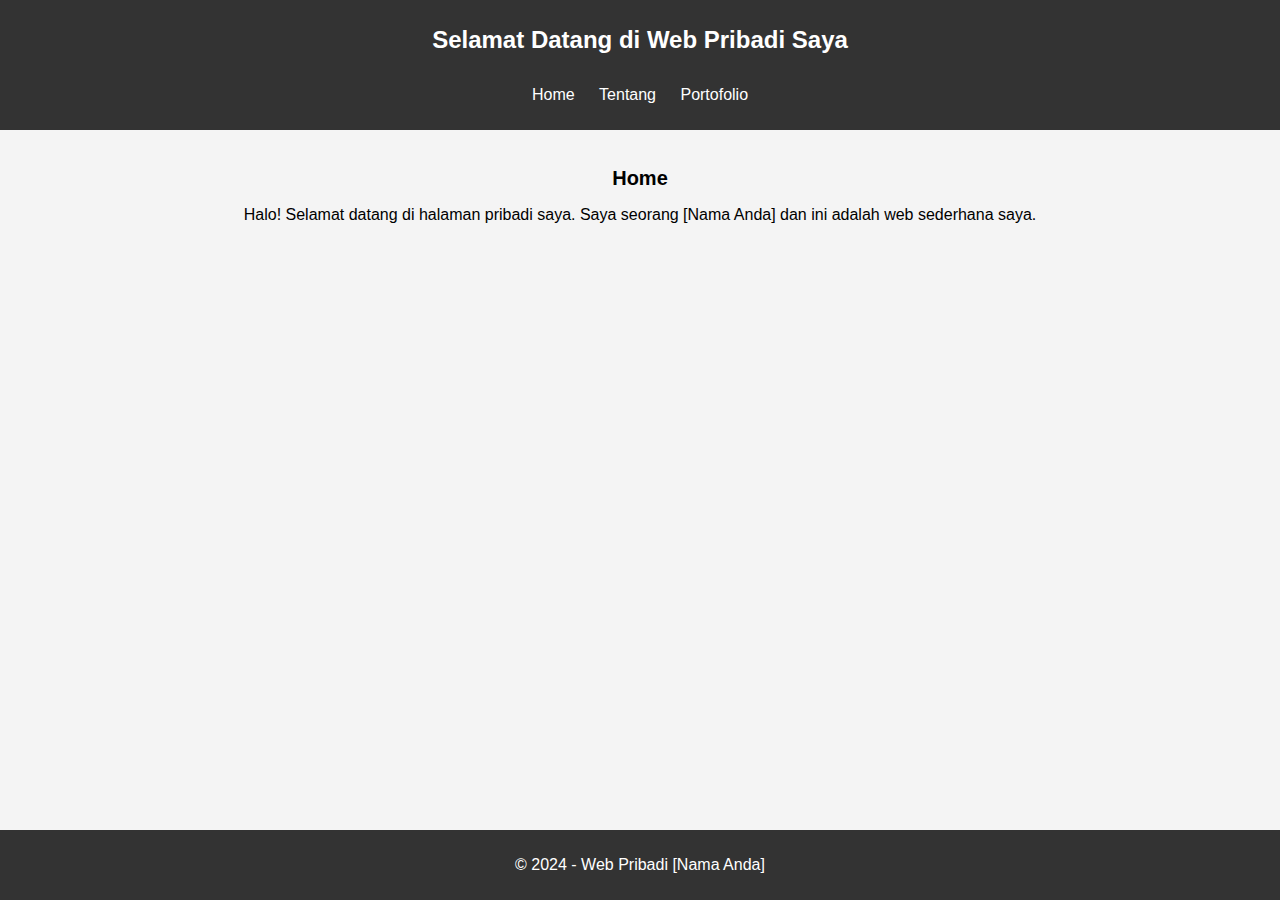
<file: index.html>
<!DOCTYPE html>
<html lang="id">
<head>
    <meta charset="UTF-8">
    <meta name="viewport" content="width=device-width, initial-scale=1.0">
    <title>Home - Web Pribadi</title>
    <link rel="stylesheet" href="css/style.css">
</head>
<body>
    <header>
        <h1>Selamat Datang di Web Pribadi Saya</h1>
        <nav>
            <ul>
                <li><a href="index.html">Home</a></li>
                <li><a href="tentang.html">Tentang</a></li>
                <li><a href="portofolio.html">Portofolio</a></li>
            </ul>
        </nav>
    </header>

    <main>
        <section>
            <h2>Home</h2>
            <p>Halo! Selamat datang di halaman pribadi saya. Saya seorang [Nama Anda] dan ini adalah web sederhana saya.</p>
        </section>
    </main>

    <footer>
        <p>&copy; 2024 - Web Pribadi [Nama Anda]</p>
    </footer>
</body>
</html>
</file>
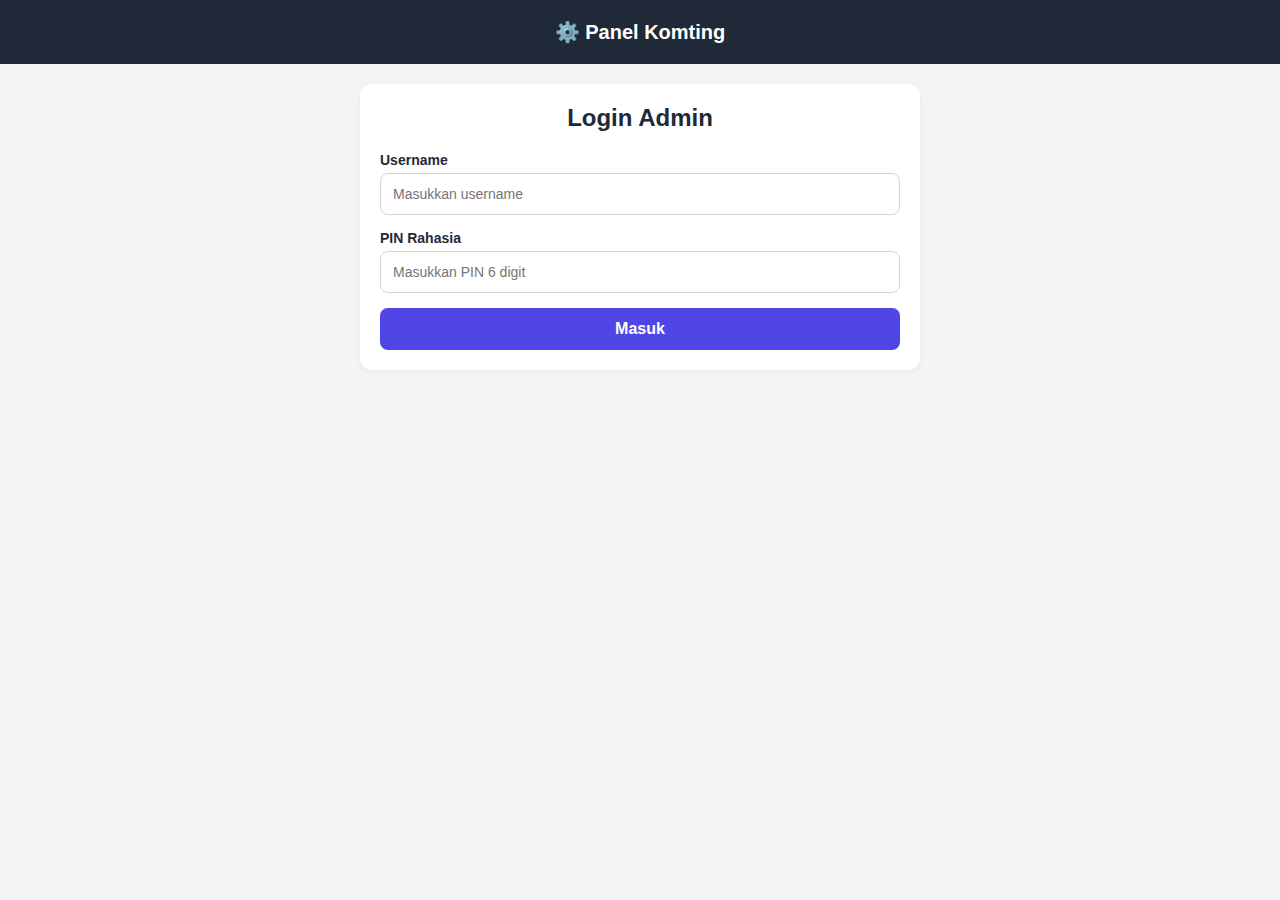
<file: admin.html>
<!DOCTYPE html>
<html lang="id">
<head>
    <meta charset="UTF-8">
    <meta name="viewport" content="width=device-width, initial-scale=1.0, maximum-scale=1.0, user-scalable=no">
    <title>Admin - Jadwal Angkatan</title>
    <style>
        /* ==========================================
           CSS: STYLING FORM & DASHBOARD ADMIN
           ========================================== */
        :root {
            --primary: #4f46e5;
            --primary-dark: #4338ca;
            --bg-color: #f3f4f6;
            --card-bg: #ffffff;
            --text-main: #1f2937;
            --success: #10b981;
            --danger: #ef4444;
        }

        * { box-sizing: border-box; margin: 0; padding: 0; font-family: 'Segoe UI', sans-serif; }
        body { background-color: var(--bg-color); color: var(--text-main); padding-bottom: 40px; }
        
        header { background-color: var(--text-main); color: white; padding: 20px; text-align: center; font-size: 20px; font-weight: bold; }
        
        .container { padding: 20px; max-width: 600px; margin: 0 auto; }
        
        .card { background: var(--card-bg); border-radius: 12px; padding: 20px; margin-bottom: 20px; box-shadow: 0 2px 5px rgba(0,0,0,0.05); }
        
        /* Form Styling */
        .form-group { margin-bottom: 15px; }
        label { display: block; font-size: 14px; font-weight: 600; margin-bottom: 5px; color: var(--text-main); }
        input, select, textarea { width: 100%; padding: 12px; border: 1px solid #d1d5db; border-radius: 8px; font-size: 14px; }
        input:focus, select:focus, textarea:focus { outline: none; border-color: var(--primary); }
        
        /* Button Styling */
        button { width: 100%; padding: 12px; background-color: var(--primary); color: white; border: none; border-radius: 8px; font-size: 16px; font-weight: bold; cursor: pointer; transition: 0.3s; }
        button:hover { background-color: var(--primary-dark); }
        button:disabled { background-color: #9ca3af; cursor: not-allowed; }
        
        .btn-success { background-color: var(--success); margin-top: 10px; font-size: 14px; padding: 8px; }
        .btn-success:hover { background-color: #059669; }

        /* Task Card Admin */
        .task-card { border-left: 4px solid var(--primary); padding: 15px; background: #f9fafb; border-radius: 8px; margin-bottom: 10px; }
        .task-title { font-weight: bold; font-size: 16px; margin-bottom: 5px; }
        .task-meta { font-size: 12px; color: #6b7280; margin-bottom: 10px; }

        /* Loading Overlay */
        #loading-overlay { display: none; position: fixed; top:0; left:0; width:100%; height:100%; background: rgba(255,255,255,0.8); z-index: 999; justify-content: center; align-items: center; flex-direction: column; }
        .spinner { border: 4px solid #f3f3f3; border-top: 4px solid var(--primary); border-radius: 50%; width: 40px; height: 40px; animation: spin 1s linear infinite; }
        @keyframes spin { 0% { transform: rotate(0deg); } 100% { transform: rotate(360deg); } }

    </style>
</head>
<body>

    <header>⚙️ Panel Komting</header>

    <div id="loading-overlay">
        <div class="spinner"></div>
        <p style="margin-top: 15px; font-weight: bold;">Memproses data...</p>
    </div>

    <div class="container">
        
        <div id="login-section" class="card">
            <h2 style="text-align: center; margin-bottom: 20px;">Login Admin</h2>
            <form id="form-login" onsubmit="handleLogin(event)">
                <div class="form-group">
                    <label>Username</label>
                    <input type="text" id="username" required placeholder="Masukkan username">
                </div>
                <div class="form-group">
                    <label>PIN Rahasia</label>
                    <input type="password" id="pin" required placeholder="Masukkan PIN 6 digit">
                </div>
                <button type="submit" id="btn-login">Masuk</button>
            </form>
        </div>

        <div id="admin-section" style="display: none;">
            
            <div class="card">
                <h3 style="margin-bottom: 15px;">➕ Tambah Tugas Baru</h3>
                <form id="form-tugas" onsubmit="handleTambahTugas(event)">
                    <div class="form-group">
                        <label>Mata Kuliah</label>
                        <input type="text" id="mata_kuliah" required placeholder="Contoh: Algoritma Pemrograman">
                    </div>
                    <div class="form-group">
                        <label>Jenis Kegiatan</label>
                        <select id="jenis_kegiatan" required>
                            <option value="Tugas Individu">Tugas Individu</option>
                            <option value="Tugas Kelompok">Tugas Kelompok</option>
                            <option value="Kuis">Kuis / Ujian</option>
                            <option value="Info Penting">Info Penting / Pengganti Kelas</option>
                        </select>
                    </div>
                    <div class="form-group">
                        <label>Deskripsi & Instruksi</label>
                        <textarea id="deskripsi" rows="3" required placeholder="Tulis instruksi detail..."></textarea>
                    </div>
                    <div class="form-group">
    <label>Link Referensi / Pengumpulan (Opsional)</label>
    <input type="url" id="link_referensi" placeholder="Awali dengan https://...">
</div>
                    <div class="form-group">
                        <label>Deadline (Tenggat Waktu)</label>
                        <input type="datetime-local" id="deadline" required> 
                    </div>
                    <button type="submit">Simpan Tugas</button>
                </form>
            </div>

            <div class="card">
                <h3 style="margin-bottom: 15px;">📋 Daftar Tugas Aktif</h3>
                <div id="list-tugas-aktif">
                    <p style="text-align: center; color: gray; font-size: 14px;">Memuat data...</p>
                </div>
            </div>

        </div>
    </div>

    <script>
        /* ==========================================
           JAVASCRIPT: LOGIKA LOGIN & INPUT DATA
           ========================================== */
           
        // ⚠️ PENTING: Ganti dengan URL Aplikasi Web (Web App) Google Apps Script milikmu!
        const SCRIPT_URL = 'https://script.google.com/macros/s/AKfycbwwmXyM5sJZkcNW7Gjo9PRvzpWJKaUuwTEIDKbqN_XTQ9X5ecpNw--51NJd46zGFKr4/exec'; 

        // Fungsi Menampilkan/Menyembunyikan Loading
        function showLoading(show) {
            document.getElementById('loading-overlay').style.display = show ? 'flex' : 'none';
        }

        // 1. Proses Login
        async function handleLogin(event) {
            event.preventDefault(); // Mencegah halaman reload
            showLoading(true);
            
            const username = document.getElementById('username').value;
            const pin = document.getElementById('pin').value;

            try {
                // Mengirim metode POST dengan body JSON ke Google Apps Script
                const response = await fetch(SCRIPT_URL, {
                    method: 'POST',
                    body: JSON.stringify({ action: 'login', username: username, pin: pin })
                });
                
                const result = await response.json();
                
                if (result.status === 'success') {
                    alert('Login Berhasil, halo Komting!');
                    document.getElementById('login-section').style.display = 'none';
                    document.getElementById('admin-section').style.display = 'block';
                    loadTugasAktif(); // Tarik data tugas aktif setelah login
                } else {
                    alert('Gagal: ' + result.message);
                }
            } catch (error) {
                alert('Terjadi kesalahan koneksi.');
            }
            showLoading(false);
        }

        // 2. Proses Tambah Tugas Baru
        async function handleTambahTugas(event) {
            event.preventDefault();
            showLoading(true);
            
            // Ambil data dari Form
            const taskData = {
                mata_kuliah: document.getElementById('mata_kuliah').value,
                jenis_kegiatan: document.getElementById('jenis_kegiatan').value,
                deskripsi: document.getElementById('deskripsi').value,
                // Format datetime-local ke bentuk yang lebih rapi: YYYY-MM-DD HH:MM
                deadline: document.getElementById('deadline').value.replace('T', ' ')
            };

            try {
                const response = await fetch(SCRIPT_URL, {
                    method: 'POST',
                    body: JSON.stringify({ action: 'addTask', data: taskData })
                });
                
                const result = await response.json();
                
                if (result.status === 'success') {
                    alert('Tugas berhasil ditambahkan!');
                    document.getElementById('form-tugas').reset(); // Kosongkan form
                    loadTugasAktif(); // Refresh daftar di bawah
                } else {
                    alert('Gagal menyimpan: ' + result.message);
                }
            } catch (error) {
                alert('Terjadi kesalahan koneksi saat menyimpan.');
            }
            showLoading(false);
        }

        // 3. Menarik Data Tugas Aktif untuk di-manage
        async function loadTugasAktif() {
            const listDiv = document.getElementById('list-tugas-aktif');
            listDiv.innerHTML = '<p style="text-align:center; color:gray;">Memuat tugas...</p>';

            try {
                // URL menggunakan parameter ?action=getTasks untuk metode GET
                const response = await fetch(SCRIPT_URL + '?action=getTasks');
                const result = await response.json();

                if (result.status === 'success') {
                    // Filter hanya yang statusnya "Aktif"
                    const tugasAktif = result.data.filter(t => t.Status === 'Aktif');
                    
                    listDiv.innerHTML = '';
                    if (tugasAktif.length === 0) {
                        listDiv.innerHTML = '<p style="text-align:center; color:gray;">Belum ada tugas aktif.</p>';
                        return;
                    }

                    // Buat daftar tugas
                    tugasAktif.forEach(tugas => {
                        listDiv.innerHTML += `
                            <div class="task-card">
                                <div class="task-title">${tugas.Mata_Kuliah} - ${tugas.Jenis_Kegiatan}</div>
                                <div class="task-meta">Tenggat: ${tugas.Deadline}</div>
                                <button class="btn-success" onclick="tandaiSelesai('${tugas.ID_Tugas}')">
                                    ✅ Tandai Selesai
                                </button>
                            </div>
                        `;
                    });
                }
            } catch (error) {
                listDiv.innerHTML = '<p style="color:red; text-align:center;">Gagal memuat data.</p>';
            }
        }

        // 4. Proses Mengubah Status Tugas Jadi "Selesai"
        async function tandaiSelesai(idTugas) {
            // Konfirmasi keamanan agar tidak salah pencet
            if (!confirm('Yakin tugas ini sudah selesai dikumpulkan oleh satu angkatan?')) return;
            
            showLoading(true);
            try {
                const response = await fetch(SCRIPT_URL, {
                    method: 'POST',
                    body: JSON.stringify({ action: 'completeTask', id_tugas: idTugas })
                });
                
                const result = await response.json();
                
                if (result.status === 'success') {
                    alert('Tugas dipindahkan ke halaman Selesai!');
                    loadTugasAktif(); // Refresh daftar
                } else {
                    alert('Gagal: ' + result.message);
                }
            } catch (error) {
                alert('Terjadi kesalahan koneksi.');
            }
            showLoading(false);
        }
    </script>
</body>
</html>
</file>
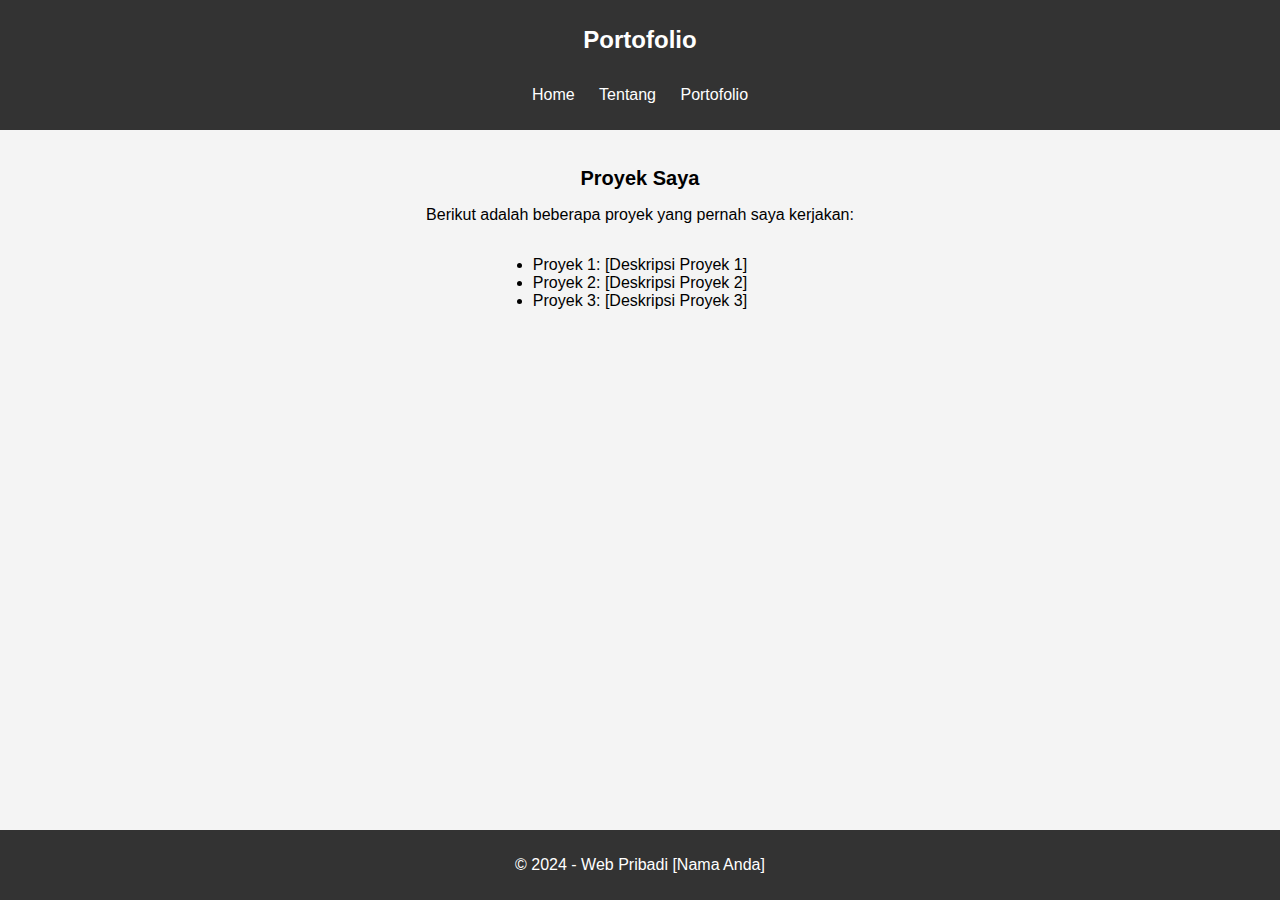
<file: portofolio.html>
<!DOCTYPE html>
<html lang="id">
<head>
    <meta charset="UTF-8">
    <meta name="viewport" content="width=device-width, initial-scale=1.0">
    <title>Portofolio - Web Pribadi</title>
    <link rel="stylesheet" href="css/style.css">
</head>
<body>
    <header>
        <h1>Portofolio</h1>
        <nav>
            <ul>
                <li><a href="index.html">Home</a></li>
                <li><a href="tentang.html">Tentang</a></li>
                <li><a href="portofolio.html">Portofolio</a></li>
            </ul>
        </nav>
    </header>

    <main>
        <section>
            <h2>Proyek Saya</h2>
            <p>Berikut adalah beberapa proyek yang pernah saya kerjakan:</p>
            <ul>
                <li>Proyek 1: [Deskripsi Proyek 1]</li>
                <li>Proyek 2: [Deskripsi Proyek 2]</li>
                <li>Proyek 3: [Deskripsi Proyek 3]</li>
            </ul>
        </section>
    </main>

    <footer>
        <p>&copy; 2024 - Web Pribadi [Nama Anda]</p>
    </footer>
</body>
</html>
</file>
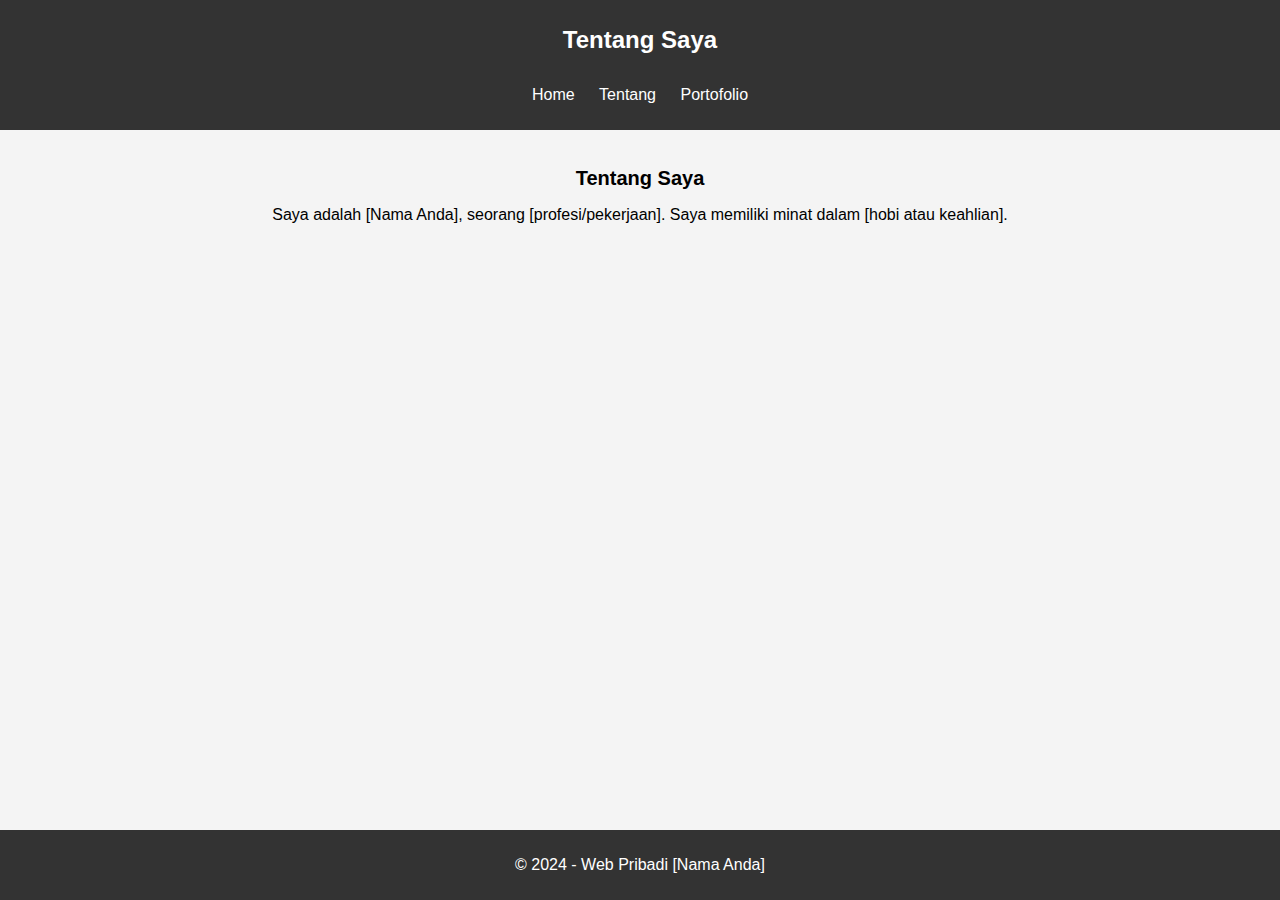
<file: tentang.html>
<!DOCTYPE html>
<html lang="id">
<head>
    <meta charset="UTF-8">
    <meta name="viewport" content="width=device-width, initial-scale=1.0">
    <title>Tentang - Web Pribadi</title>
    <link rel="stylesheet" href="css/style.css">
</head>
<body>
    <header>
        <h1>Tentang Saya</h1>
        <nav>
            <ul>
                <li><a href="index.html">Home</a></li>
                <li><a href="tentang.html">Tentang</a></li>
                <li><a href="portofolio.html">Portofolio</a></li>
            </ul>
        </nav>
    </header>

    <main>
        <section>
            <h2>Tentang Saya</h2>
            <p>Saya adalah [Nama Anda], seorang [profesi/pekerjaan]. Saya memiliki minat dalam [hobi atau keahlian].</p>
        </section>
    </main>

    <footer>
        <p>&copy; 2024 - Web Pribadi [Nama Anda]</p>
    </footer>
</body>
</html>
</file>
<file: css/style.css>
body {
    font-family: Arial, sans-serif;
    margin: 0;
    padding: 0;
    background-color: #f4f4f4;
}

header {
    background-color: #333;
    color: white;
    padding: 10px 0;
    text-align: center;
}

nav ul {
    list-style-type: none;
    padding: 0;
}

nav ul li {
    display: inline;
    margin: 0 10px;
}

nav ul li a {
    color: white;
    text-decoration: none;
}

main {
    padding: 20px;
    text-align: center;
}

footer {
    background-color: #333;
    color: white;
    text-align: center;
    padding: 10px 0;
    position: fixed;
    bottom: 0;
    width: 100%;
}

h1 {
    font-size: 24px;
}

h2 {
    font-size: 20px;
}

p {
    font-size: 16px;
}

ul {
    text-align: left;
    display: inline-block;
    padding: 0;
}
</file>
